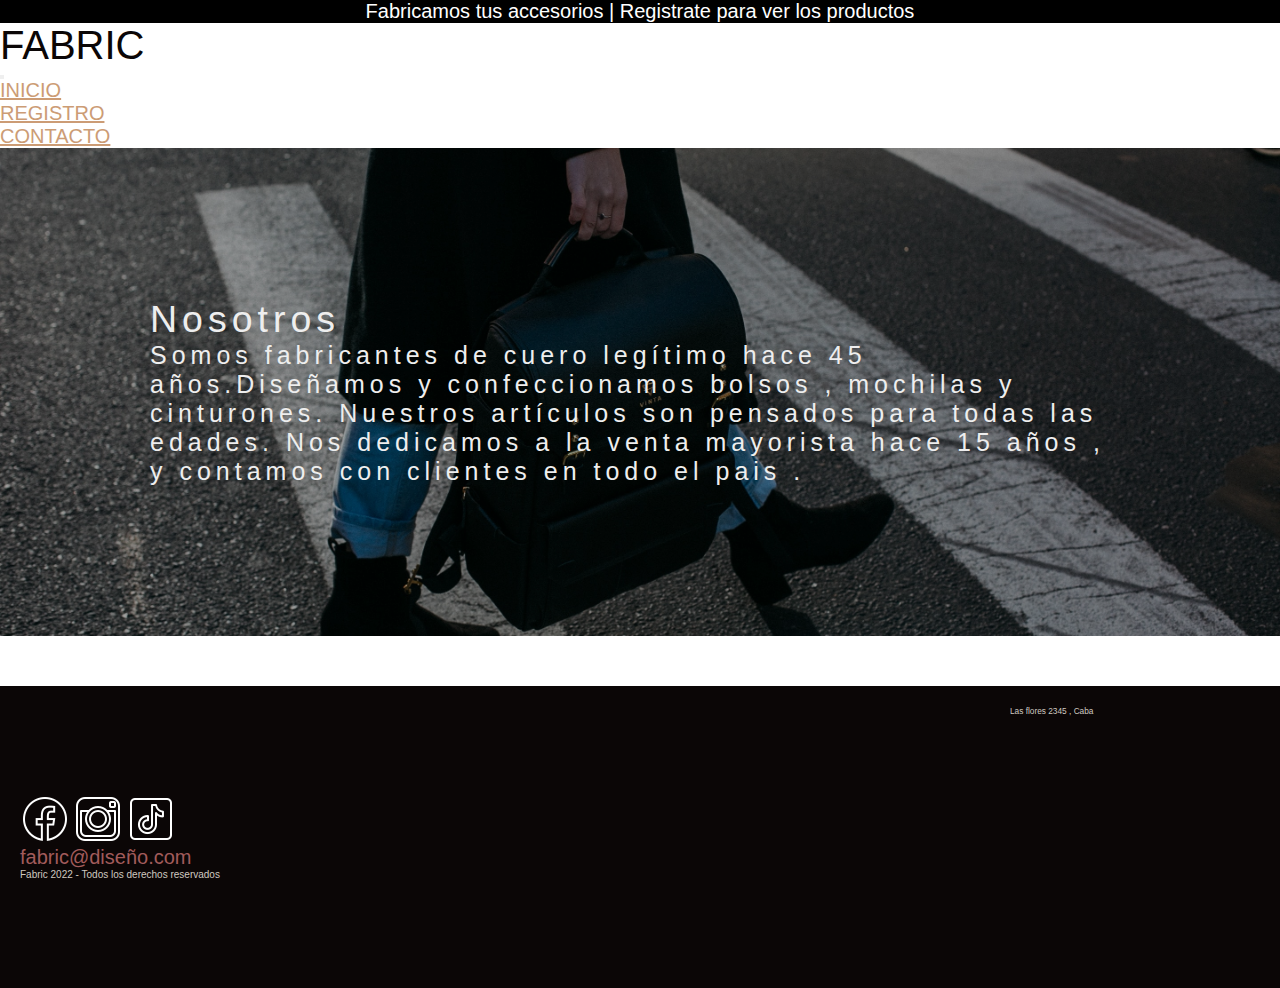
<file: index.html>
<!DOCTYPE html>
<html lang="en">
<head>
    <meta charset="UTF-8">
    <meta http-equiv="X-UA-Compatible" content="IE=edge">
    <meta name="viewport" content="width=device-width, initial-scale=1.0">
    <link href="https://cdn.jsdelivr.net/npm/bootstrap@5.1.3/dist/css/bootstrap.min.css" rel="stylesheet"
    integrity="sha384-1BmE4kWBq78iYhFldvKuhfTAU6auU8tT94WrHftjDbrCEXSU1oBoqyl2QvZ6jIW3" crossorigin="anonymous">
   <link rel="stylesheet" href="style.css">
    <title>PAGINA PRINCIPAL</title>
</head>
<body>
    <header class="header">
      <div class="principal-cartel">
        <h1 class="titulo-cartel"> Fabricamos tus accesorios | Registrate para ver los productos </h1>
      </div>
        <nav class="navbar navbar-expand-lg navbar-light ">
          <div class="container-fluid">
            <h2 class="titulo-marca"> Fabric</h2>
            <button class="navbar-toggler" type="button" data-bs-toggle="collapse" data-bs-target="#navbarNav"
              aria-controls="navbarNav" aria-expanded="false" aria-label="Toggle navigation">
              <span class="navbar-toggler-icon"></span>
            </button>
            <div class="collapse navbar-collapse justify-content-end" id="navbarNav">
              <ul class="navbar-nav  nav-style">
                <li class="nav-item">
                  <a class="nav-link active" aria-current="page" href="index">Inicio</a>
                </li>
                
               <li class="nav-item">
                    <a class="nav-link" href="registro.html">Registro</a>
                  </li>
                <li class="nav-item">
                  <a class="nav-link " href="index.html">Contacto</a>
                </li>
              </ul>
            </div>
          </div>
        </nav>
      </header>
<main>
  <section class="hero-img" id="nosotros">
    <div class="texto-hero">
      <h2 class="titulo-nosotros"> Nosotros</h2>
      <p class="texto-nosotros"> Somos fabricantes de cuero legítimo hace 45 años.Diseñamos y confeccionamos bolsos ,
        mochilas y cinturones.
        Nuestros artículos son pensados para todas las edades.
        Nos dedicamos a la venta mayorista hace 15 años , y contamos con clientes en todo el pais .
     
     
      </p>
    
    </div>


</main>

  <footer class="footer-container" id="#redes">
    <div class="info-redes">
      <a href="http://www.facebook.com" target="_blank"><img src="imagenes/facebook.png" alt="Facebook"></a>
      <a href="http://www.instagram.com" target="_blank"><img src="imagenes/instagram.png" alt="Instagram"></a>
      <a href="http://www.tiktok.com" target="_blank"><img src="imagenes/tiktok.png" alt="Tik Tok"></a>
      <a href="mailto:anafernandaalbornoz@gmail.com">
        <h4 class="titulo-email"> fabric@diseño.com </h4>
      </a>
      <p class="p-info"> Fabric 2022 - Todos los derechos reservados</p>
      </a>
    </div>
    <div id="frases">

    </div>
    <div class="info-local">
      <h5 class="titulo-local"> Las flores 2345 , Caba</h5>
      <iframe
        src="https://www.google.com/maps/embed?pb=!1m18!1m12!1m3!1d52524.297362823236!2d-58.49263439629763!3d-34.635287873659486!2m3!1f0!2f0!3f0!3m2!1i1024!2i768!4f13.1!3m3!1m2!1s0x95bcc9883548fcc5%3A0x3feabdde36f96cb5!2sPlaza%20General%20Pueyrred%C3%B3n!5e0!3m2!1ses-419!2sar!4v1652652809719!5m2!1ses-419!2sar"
        width="250" height="250" style="border:0;" allowfullscreen="" loading="lazy"
        referrerpolicy="no-referrer-when-downgrade" title="Direccion del local "></iframe>
    </div>
</footer>

      <script src="https://cdn.jsdelivr.net/npm/@popperjs/core@2.10.2/dist/umd/popper.min.js"
      integrity="sha384-7+zCNj/IqJ95wo16oMtfsKbZ9ccEh31eOz1HGyDuCQ6wgnyJNSYdrPa03rtR1zdB" crossorigin="anonymous">
    </script>
    <script src="https://cdn.jsdelivr.net/npm/bootstrap@5.1.3/dist/js/bootstrap.min.js"
      integrity="sha384-QJHtvGhmr9XOIpI6YVutG+2QOK9T+ZnN4kzFN1RtK3zEFEIsxhlmWl5/YESvpZ13" crossorigin="anonymous">
    </script>
    <script src="fetch.js"></script>
  
</body>
</html>
</file>
<file: style.css>
* {
    margin: 0;
    padding: 0;
   
    font-family: 'Roboto', sans-serif;
    font-weight: lighter;
 }

 html {
  font-size: 62.5%;
}

.principal-cartel .titulo-cartel {
  font-size: 2rem;
  background-color: rgb(0, 0, 0);
  color: white;
  text-align: center;
}

.header .titulo-marca {
  color: #0b0606;
  font-size: 4rem;
  font-weight: bolder;
  text-transform: uppercase;
}
.nav-link {
  font-weight: 500;
  color: #CC9C75;
  font-size: 2rem;
  text-transform: uppercase;
}


.hero-img {
    display: flex;
    justify-content: center;
    align-items: center;
  }
  
  .hero-img {
    background-image: url(imagenes/bandoleracalle.jpg);
    background-position: center;
    background-repeat: no-repeat;
    background-size: cover;
  }

  .hero-img .texto-hero {
    background-color: rgba(0, 0, 0, 0.284);
    letter-spacing: 0.5rem;
    padding: 150px;
    text-align: left;
    font-size: 2.5rem;
    font-weight: 700;
    color: #EEEEEE;
  }

.link{
    text-decoration: none;
    color: #1e1e1f;
    font-weight: bold;
}
.form{
    width: 100%;
    margin-top: 20px;
    background-color: white;
    color: #3D3C42;
    display: flex;
    flex-direction: column;
    justify-content: center;
    align-items: center;
    font-size: 2rem;
   
}

.form1{
  width: 100%;
  margin-top: 20px;
  background-color: white;
  color: #3D3C42;
  display: flex;
  flex-direction: column;
  justify-content: center;
  align-items: center;
  font-size: 2rem;
}
.btn {
    margin-top: 10px;
    color: white;
    background-color: black;
    width: 300px;
    font-size: 2rem;
    text-transform: uppercase;
}


/* ESTILO LOGIN */


.ingresoEstilo {
    width: 100%;
    margin-top: 20px;
    background-color: white;
    color: #3D3C42;
    display: flex;
    flex-direction: column;
    justify-content: center;
    font-size: 2rem;
    align-items: center;

}


/* FOOTER */
.footer-container {
  display: flex;
  justify-content: space-between;
  align-items: center;
  background-color: #0b0606;
  color: #D0C9C0;
  margin-top: 50px;
  padding: 20px 20px;
}

.footer-container .info-redes a {
text-decoration: none;
list-style: none;
color: #A25B5B;
}
.footer-container .info-redes a:hover {
color: #D0C9C0;
}

.titulo-email {
font-size: 2rem;
}

.swal-modal {
  background-color: rgba(191, 207, 191, 0.839);
   border: 3px solid white;
}



.img {
  width: 200px;
}
.img2 {
  width: 150px;
}

.productos {
display: flex;
justify-content: space-between;
flex-wrap: wrap;
}
.div-item {
    background-color: #EEF2E6;
    color:rgb(15, 15, 15);
    box-shadow: 0 4px 8px 0 rgba(0, 0, 0, 0.2);
    width: 300px;
    
    margin-top: 20px;
    padding: 20px;
    text-align: center;
    text-transform: capitalize;
    font-weight:lighter;
}

.btn1{
  margin-top: 10px;
  color: white;
  background-color: rgba(0, 0, 0, 0.793);
  width: 100%;
  height: 30px;
  font-size: 15px;
  text-transform: uppercase;
  cursor: pointer;
  border: none;
 
  
}
.btn1:hover{
  background-color: black;
}


.boton{
  width: 50px;
  background-color: #0b0b0b;
  color:white;
  cursor: pointer;
}
.modal1{
  display: flex;
  align-items: center;
  justify-content: center;
  background-color: #080307b7;
  position: fixed;
  width: 100%;
  top: 50;
  border-radius: 2rem;
  z-index: 1;
}
.elegidos{
  max-width: 50%;
  position: relative;
  display: block;
  text-align: center;
  font-size: 1.8rem;
  color: #EEF2E6;
  text-transform: uppercase;
 
} 

.precio{
  font-size: 1.8rem;
  color: aliceblue;
}
.tituloProducto {
  font-size: 2.5rem;
  text-transform: capitalize;
}


.productosPublicidad {
  color: azure;
  background-color: #111112ad;
  font-size: 2.5rem;
  font-weight: bolder;
  max-width: 500px;
}
</file>
